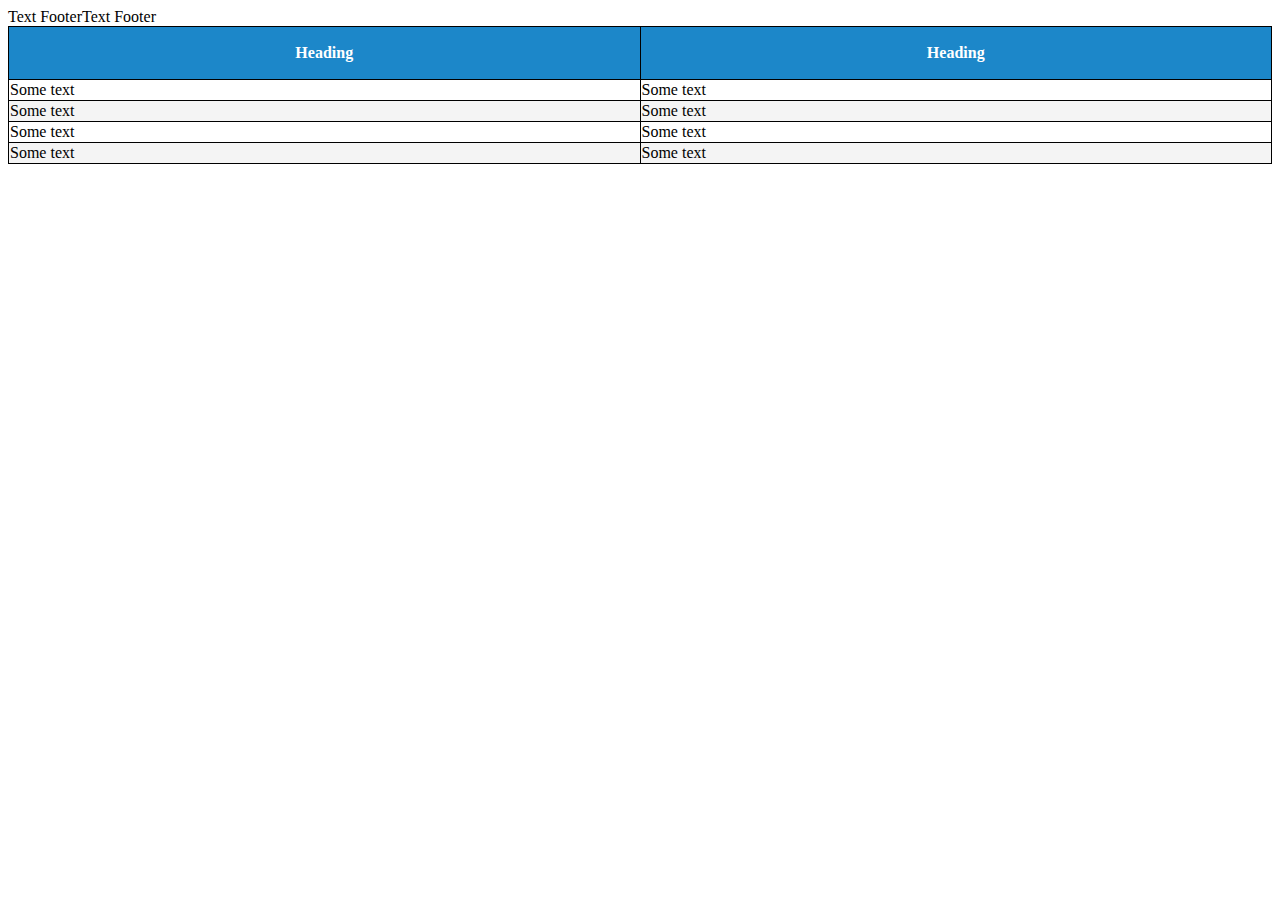
<file: demo.html>
<!DOCTYPE html>
<html>

<head>
    <title>Title of the document</title>
    <style>
        table {
            width: 100%;
            border-collapse: collapse;
        }

        table,
        th,
        td {
            border: 1px solid black;
        }

        thead {
            background-color: #1c87c9;
            color: #ffffff;
        }

        th {
            text-align: center;
            height: 50px;
        }

        tbody tr:nth-child(odd) {
            background: #ffffff;
        }

        tbody tr:nth-child(even) {
            background: #f4f4f4;
        }
    </style>
</head>

<body>
    <table>
        <thead>
            <tr>
                <th>Heading</th>
                <th>Heading</th>
            </tr>
        </thead>
        <tbody>
            <tr>
                <td>Some text</td>
                <td>Some text</td>
            </tr>
            <tr>
                <td>Some text</td>
                <td>Some text</td>
            </tr>
            <tr>
                <td>Some text</td>
                <td>Some text</td>
            </tr>
            <tr>
                <td>Some text</td>
                <td>Some text</td>
            </tr>
        </tbody>
        <tfoot>
            <tr>
                <tf>Text Footer</tf>
                <tf>Text Footer</tf>
            </tr>
        </tfoot>
    </table>
</body>

</html>
</file>
